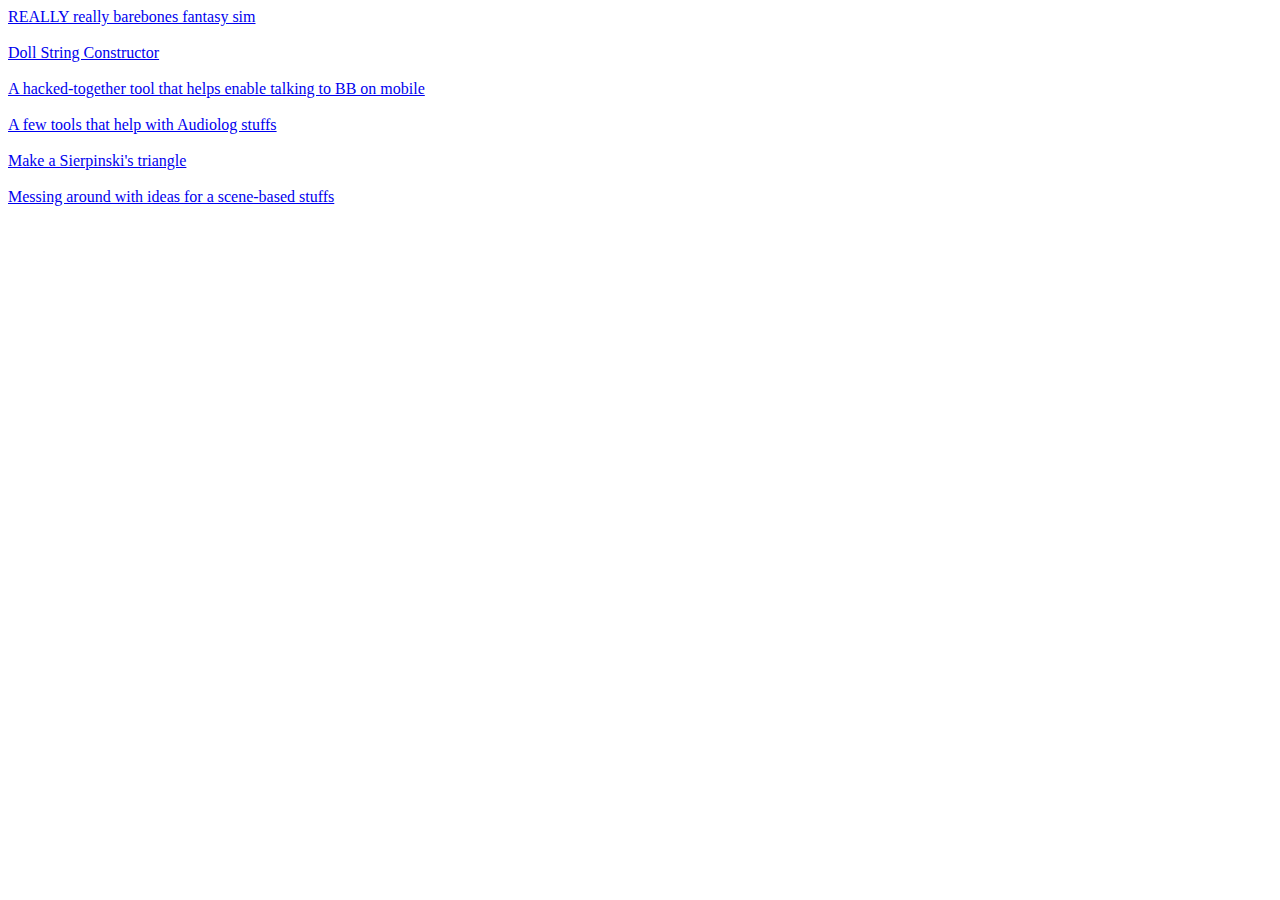
<file: index.html>
<meta http-equiv="X-UA-Compatible" content="IE=edge">
    <meta name="viewport" content="width=device-width, initial-scale=1.0">
	<title>Home</title>
    <link rel="icon" href="favicon.ico">
</head>

<body>
   <a href="fantSim.html">REALLY really barebones fantasy sim</a>
   </br>
   </br>
   <a href="DSC.html">Doll String Constructor</a> 
   </br>
   </br>
   <a href="MobileButler.html">A hacked-together tool that helps enable talking to BB on mobile</a>
   </br>
   </br>
   <a href="ALTools.html">A few tools that help with Audiolog stuffs</a>  
   </br>
   </br>
   <a href="st.html">Make a Sierpinski's triangle</a>  
   </br>
   </br>
   <a href="SceneEngine.html">Messing around with ideas for a scene-based stuffs</a>  
</body>
</html>
</file>
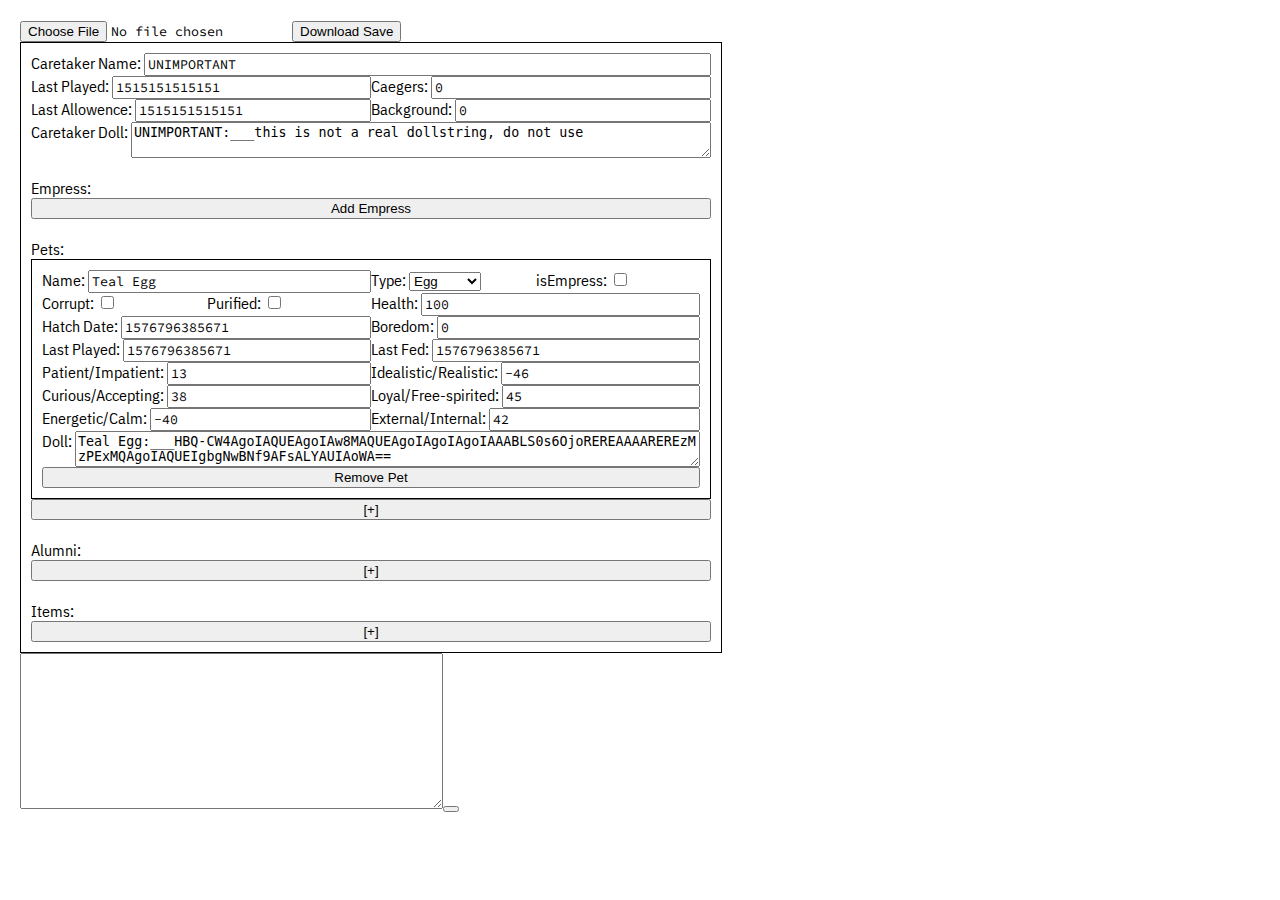
<file: saveEditor/index.html>
<!DOCTYPE html>

<html>
<head>
    <meta charset="utf-8">
    <meta http-equiv="X-UA-Compatible" content="IE=edge">
    <meta name="viewport" content="width=device-width, initial-scale=1.0">
    <meta name="scaffolded-by" content="https://github.com/google/stagehand">
    <title>WigglerSimSaveEditor</title>
    <link rel="stylesheet" href="styles.css">
    <link rel="icon" href="favicon.ico">
    <script defer src="scripts/main.dart.js"></script>
</head>

<body>

  <div id="output"></div>

</body>
</html>
</file>
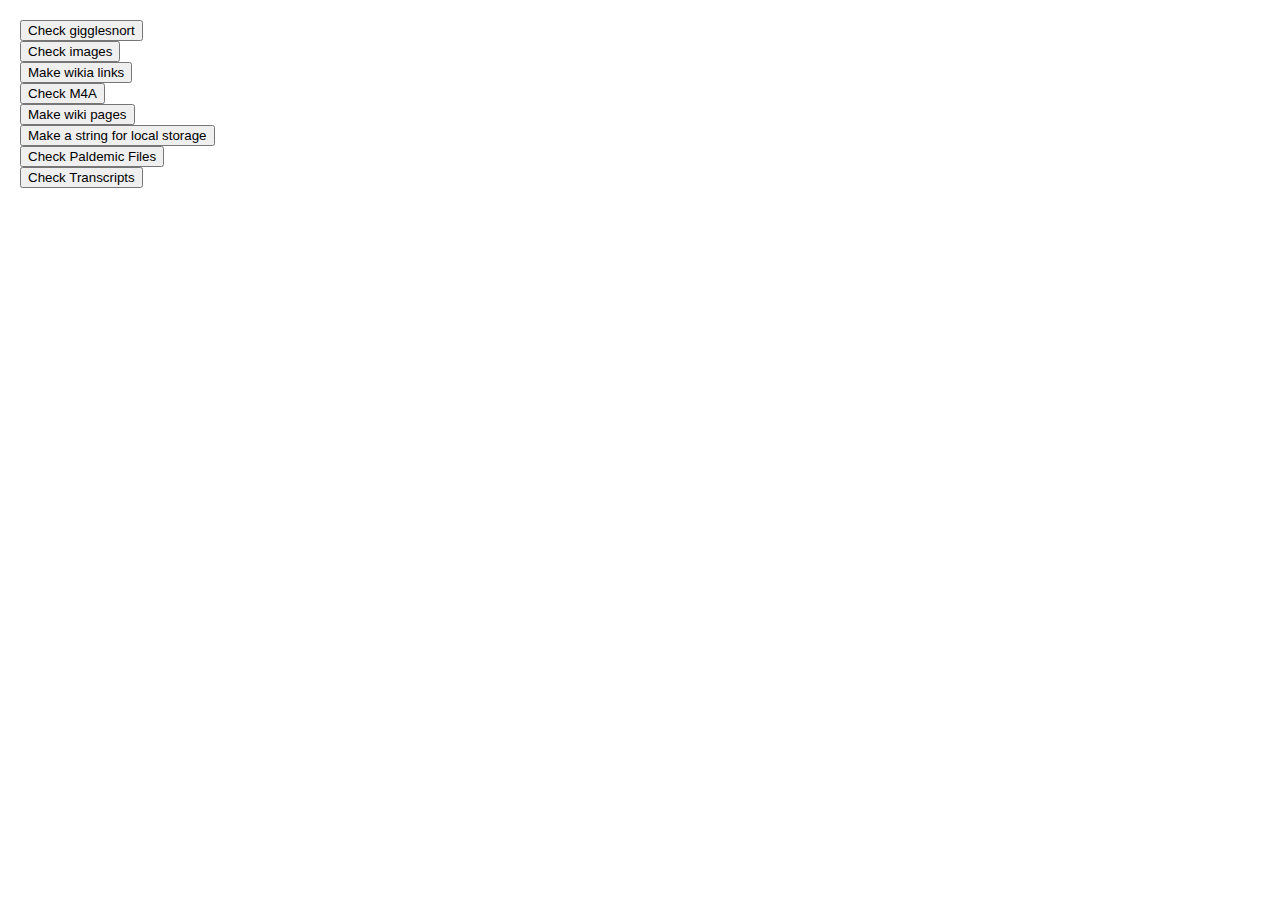
<file: ALTools.html>
<!DOCTYPE html>

<html>
<head>
    <meta charset="utf-8">
    <meta http-equiv="X-UA-Compatible" content="IE=edge">
    <meta name="viewport" content="width=device-width, initial-scale=1.0">
    <meta name="scaffolded-by" content="https://github.com/google/stagehand">
    <title>AudioLogsTools</title>
    <link rel="stylesheet" href="ALTools.css">
    <link rel="icon" href="favicon.ico">
    <script defer src="ALTools.dart.js" ></script>
</head>

<body>

  <div id="output"></div>

</body>
</html>
</file>
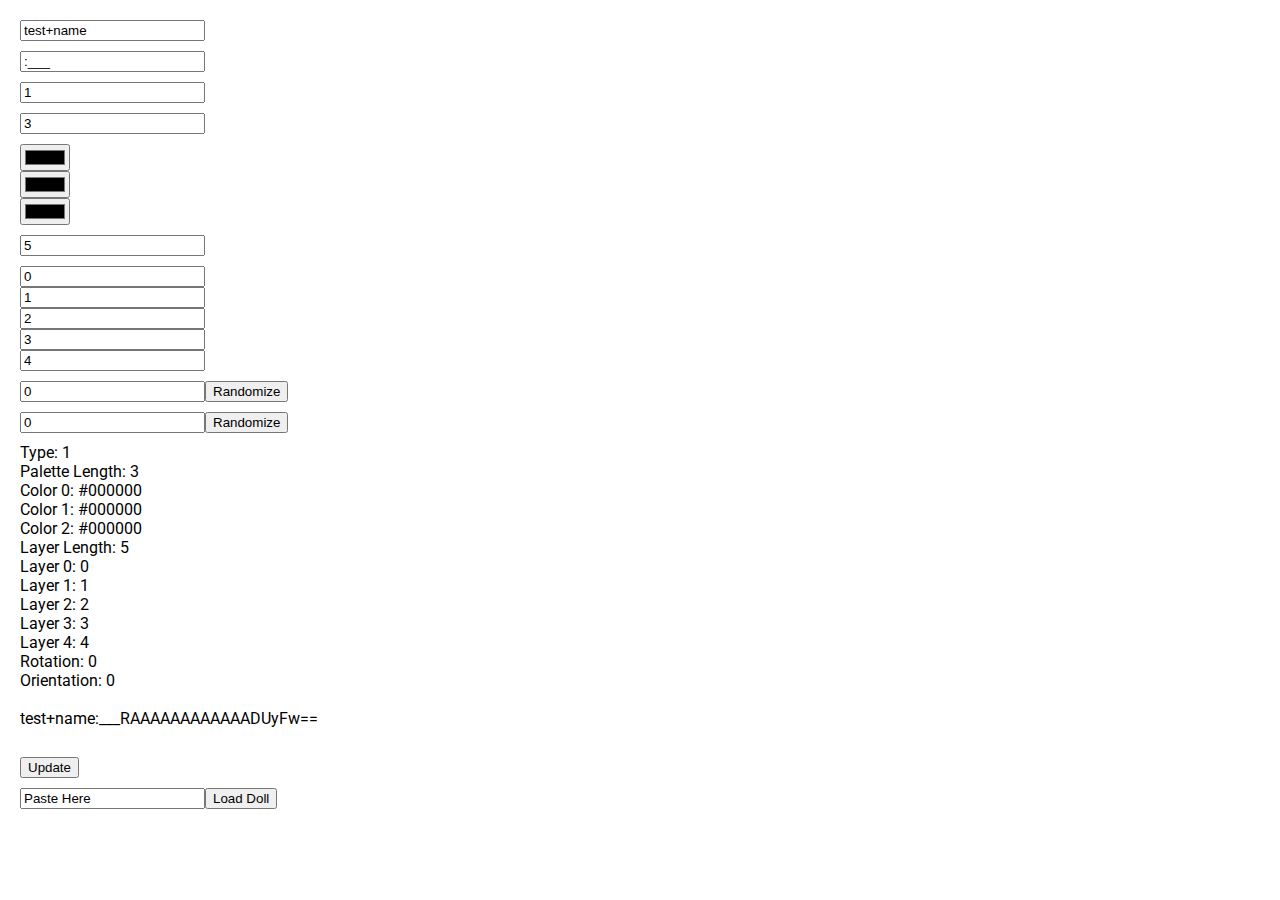
<file: DSC.html>
<!DOCTYPE html>

<html>
<head>
    <meta charset="utf-8">
    <meta http-equiv="X-UA-Compatible" content="IE=edge">
    <meta name="viewport" content="width=device-width, initial-scale=1.0">
    <meta name="scaffolded-by" content="https://github.com/google/stagehand">
    <title>DollStringConstructor</title>
    <link rel="stylesheet" href="DSC.css">
    <link rel="icon" href="favicon.ico">
    <script defer src="DSC.dart.js"></script>
</head>

<body>

  <div id="output"></div>

</body>
</html>
</file>
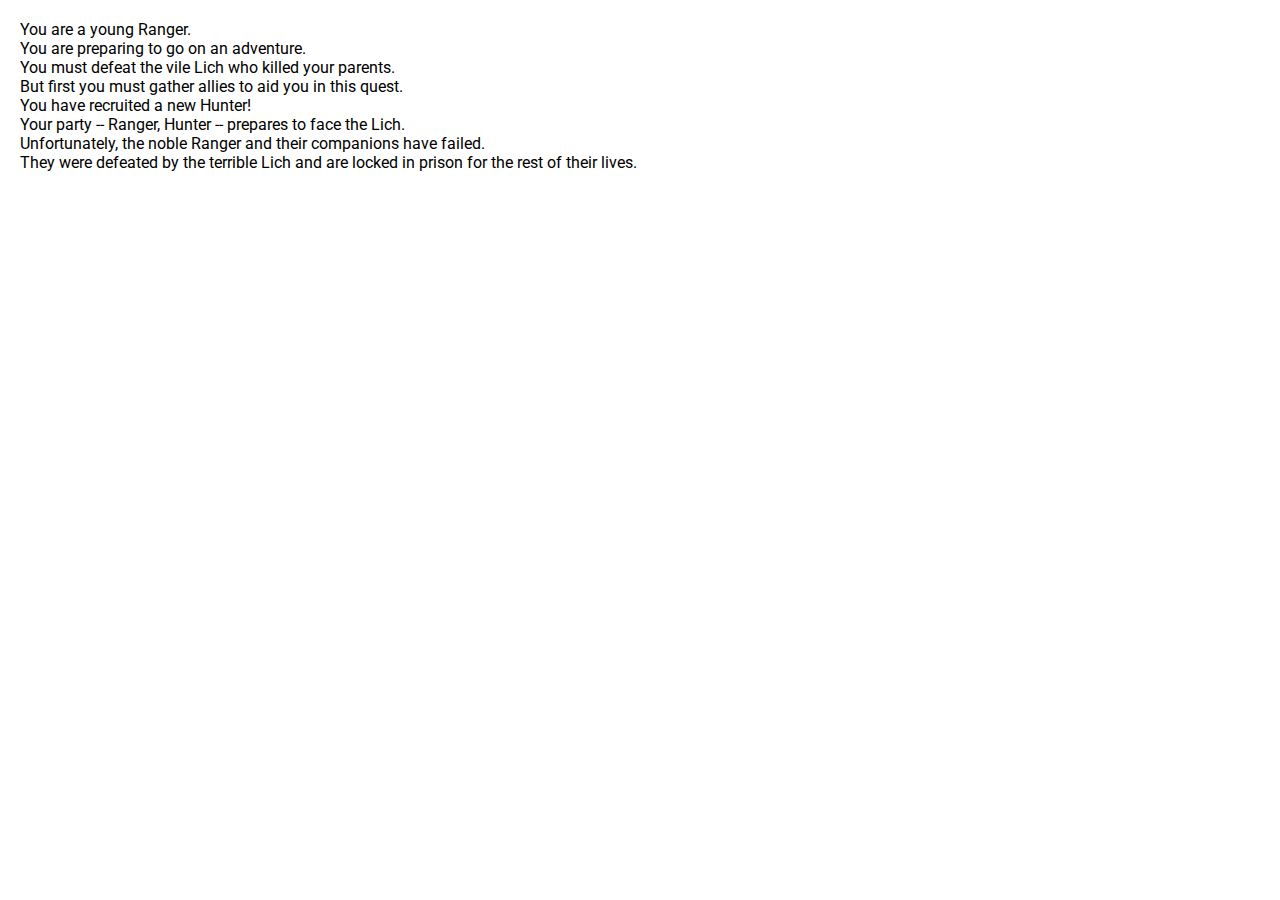
<file: fantSim.html>
<!DOCTYPE html>

<html>
<head>
    <meta charset="utf-8">
    <meta http-equiv="X-UA-Compatible" content="IE=edge">
    <meta name="viewport" content="width=device-width, initial-scale=1.0">
    <meta name="scaffolded-by" content="https://github.com/google/stagehand">
    <title>test_sim</title>
    <link rel="stylesheet" href="fantSim.css">
    <link rel="icon" href="favicon.ico">
    <script defer src="fantSim.dart.js"></script>
</head>

<body>

  <div id="output"></div>

</body>
</html>
</file>
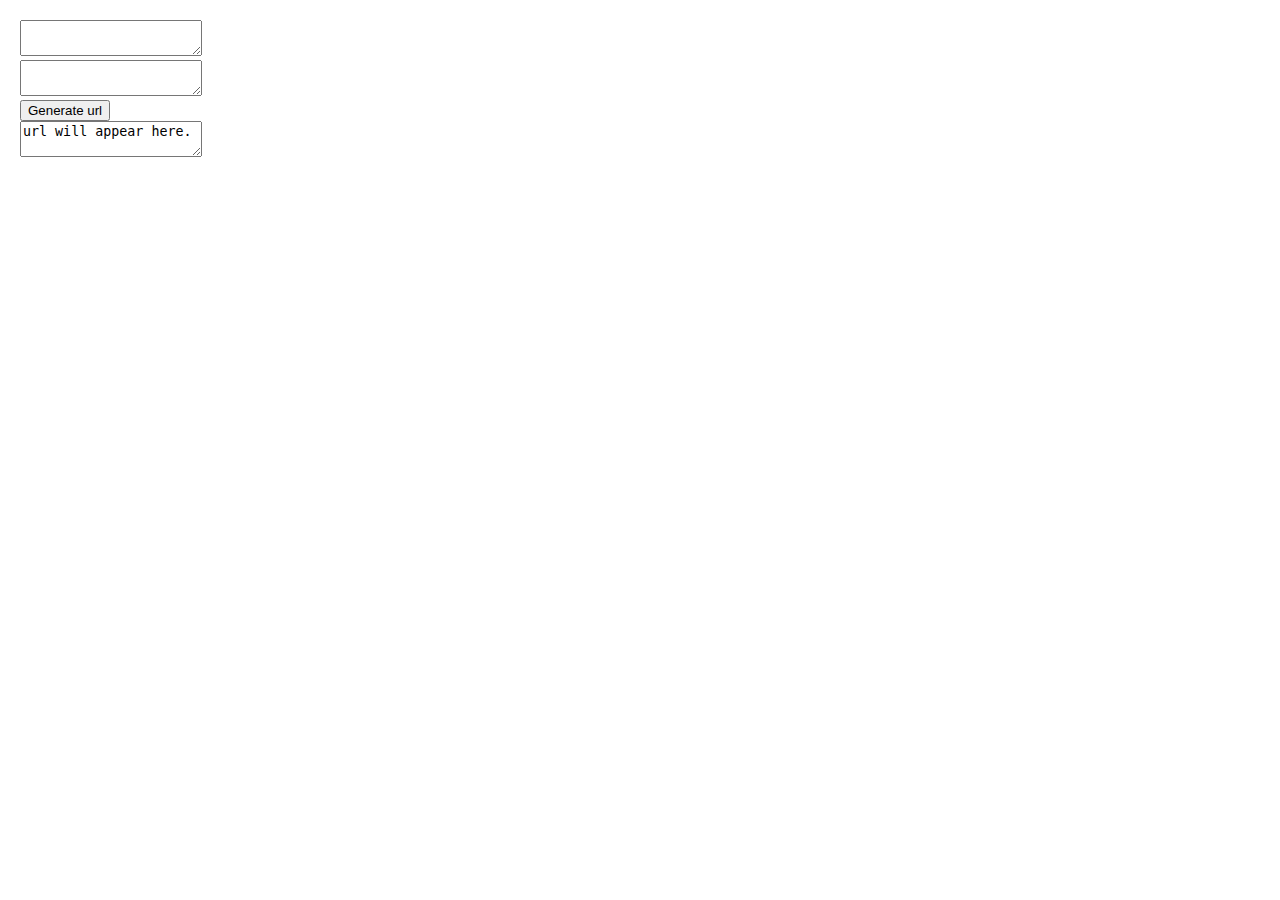
<file: MobileButler.html>
<!DOCTYPE html>

<html>
<head>
    <meta charset="utf-8">
    <meta http-equiv="X-UA-Compatible" content="IE=edge">
    <meta name="viewport" content="width=device-width, initial-scale=1.0">
    <meta name="scaffolded-by" content="https://github.com/google/stagehand">
    <title>MobileButler</title>
    <link rel="stylesheet" href="MobileButler.css">
    <link rel="icon" href="favicon.ico">
    <script defer src="MobileButler.dart.js"></script>
</head>

<body>

  <div id="output"></div>

</body>
</html>
</file>
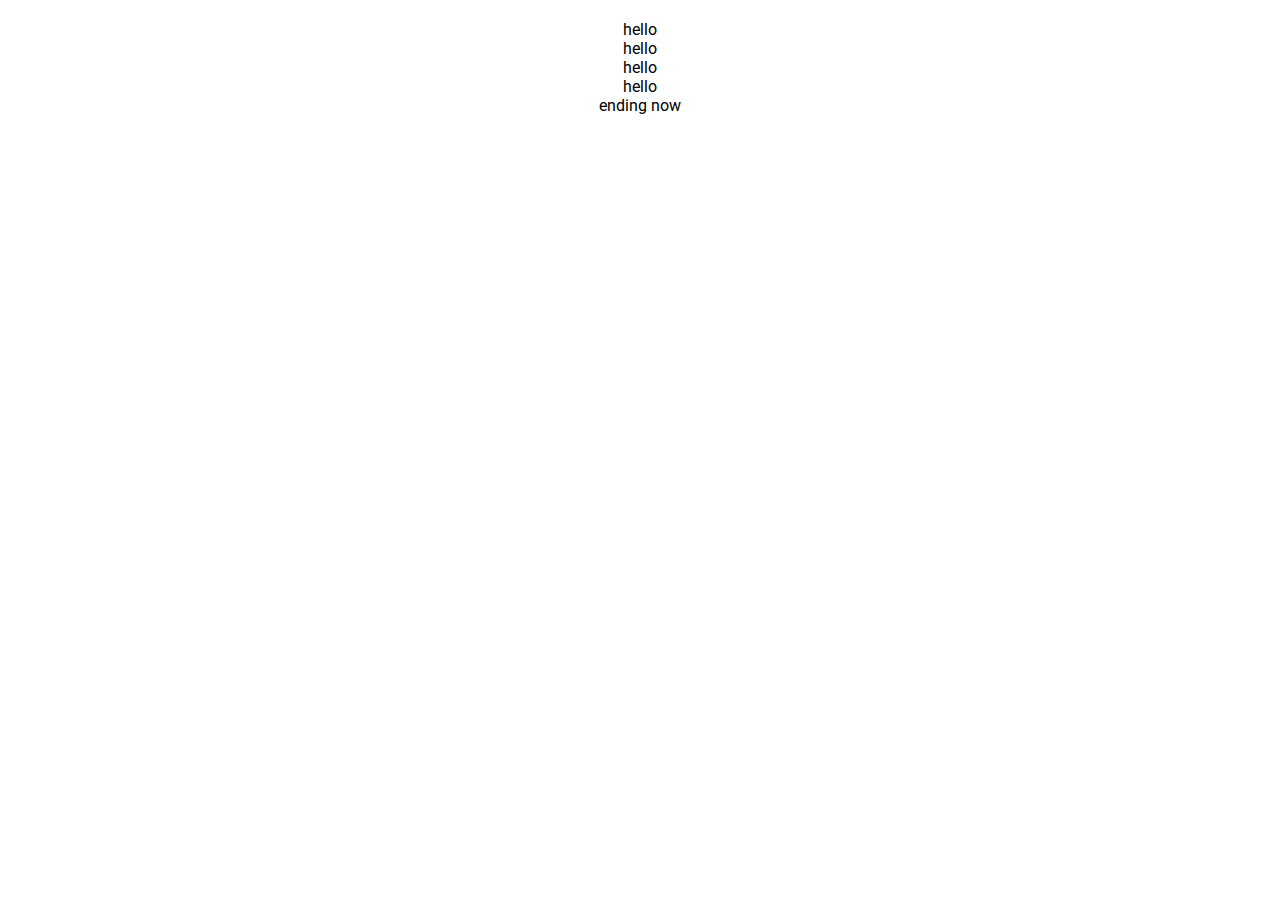
<file: SceneEngine.html>
<!DOCTYPE html>

<html>
<head>
    <meta charset="utf-8">
    <meta http-equiv="X-UA-Compatible" content="IE=edge">
    <meta name="viewport" content="width=device-width, initial-scale=1.0">
    <meta name="scaffolded-by" content="https://github.com/google/stagehand">
    <title>SceneEngineTest</title>
    <link rel="stylesheet" href="SceneEngine.css">
    <link rel="icon" href="favicon.ico">
    <script defer src="SceneEngine.dart.js"></script>
</head>

<body>

  <div id="output"></div>

</body>
</html>
</file>
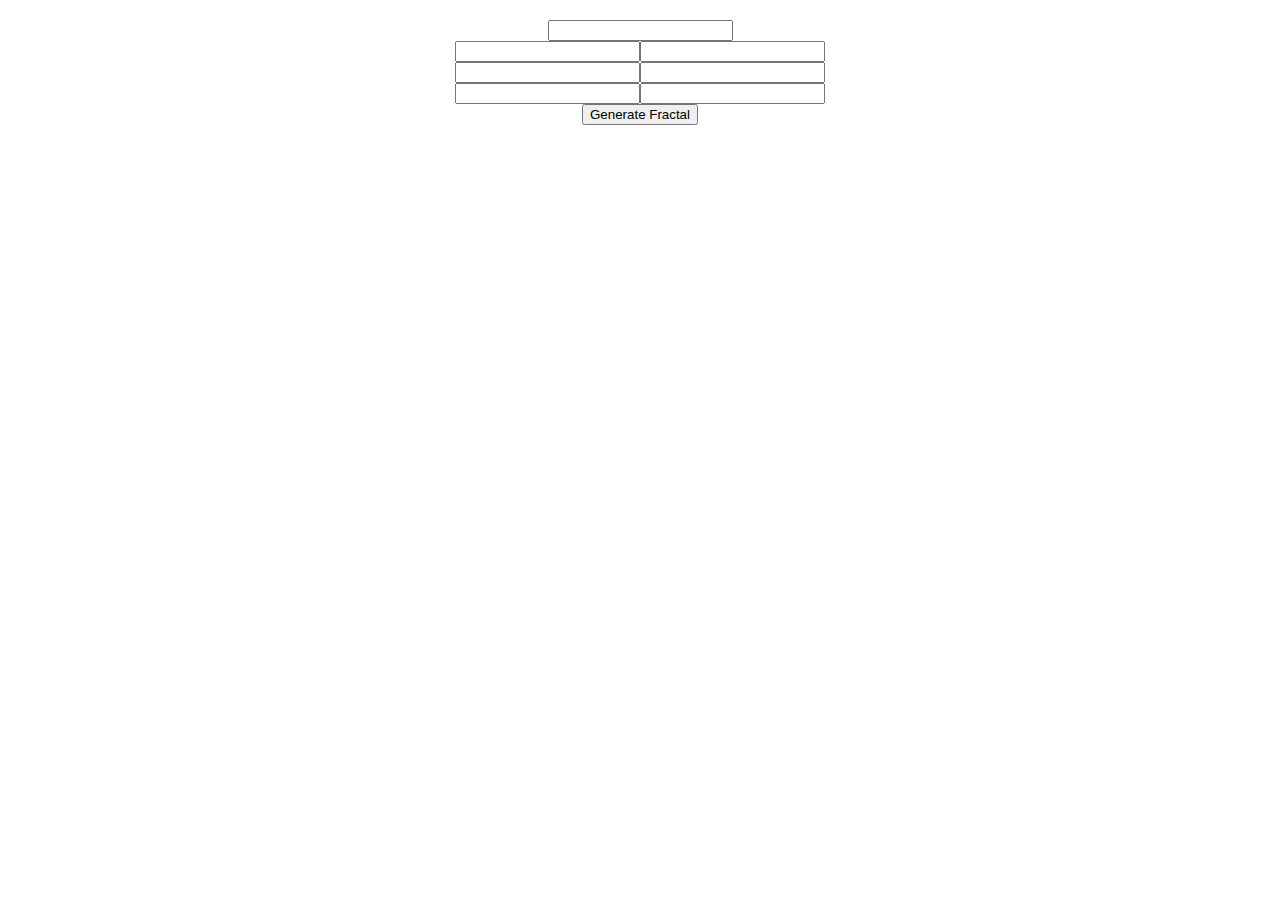
<file: st.html>
<!DOCTYPE html>

<html>
<head>
    <meta charset="utf-8">
    <meta http-equiv="X-UA-Compatible" content="IE=edge">
    <meta name="viewport" content="width=device-width, initial-scale=1.0">
    <meta name="scaffolded-by" content="https://github.com/google/stagehand">
    <title>Sierpinski's Triangle</title>
    <link rel="stylesheet" href="st.css">
    <link rel="icon" href="favicon.ico">
    <script defer src="st.dart.js"></script>
</head>

<body>

  <div id="output"></div>

</body>
</html>
</file>
<file: saveEditor/styles.css>
@import url(https://fonts.googleapis.com/css?family=IBM+Plex+Sans+Condensed|Source+Code+Pro&display=swap);

html, body {
  width: 100%;
  height: 100%;
  margin: 0;
  padding: 0;
  font-family: 'IBM Plex Sans Condensed', sans-serif;
}
div > label {
  flex-basis: 50%;
}
#output {
  padding: 20px;
  white-space: pre-wrap;
}
input {
  font-family: 'Source Code Pro', monospace;
}
</file>
<file: ALTools.css>
@import url(https://fonts.googleapis.com/css?family=Roboto);

html, body {
  width: 100%;
  height: 100%;
  margin: 0;
  padding: 0;
  font-family: 'Roboto', sans-serif;
}

#output {
  padding: 20px;
  text-align: left;
  white-space: pre-wrap;
}
</file>
<file: DSC.css>
@import url(https://fonts.googleapis.com/css?family=Roboto);

html, body {
  width: 100%;
  height: 100%;
  margin: 0;
  padding: 0;
  font-family: 'Roboto', sans-serif;
}

#output {
  padding: 20px;
  text-align: left;
  white-space: pre-wrap;
}
.inputList {
  display: grid;
  max-width: 40px;
}
.inputBox {
  grid-column: 1;
}
.spaceAfter {
  margin-bottom: 10px;
}
.big {
  padding: 100px;
}
</file>
<file: fantSim.css>
@import url(https://fonts.googleapis.com/css?family=Roboto);

html, body {
  width: 100%;
  height: 100%;
  margin: 0;
  padding: 0;
  font-family: 'Roboto', sans-serif;
}

#output {
  padding: 20px;
  text-align: left;
  white-space: pre-wrap;
}
</file>
<file: MobileButler.css>
@import url(https://fonts.googleapis.com/css?family=Roboto);

html, body {
  width: 100%;
  height: 100%;
  margin: 0;
  padding: 0;
  font-family: 'Roboto', sans-serif;
}

#output {
  padding: 20px;
  text-align: left;
}
</file>
<file: SceneEngine.css>
@import url(https://fonts.googleapis.com/css?family=Roboto);

html, body {
  width: 100%;
  height: 100%;
  margin: 0;
  padding: 0;
  font-family: 'Roboto', sans-serif;
}

#output {
  padding: 20px;
  text-align: center;
}
</file>
<file: st.css>
@import url(https://fonts.googleapis.com/css?family=Roboto);

html, body {
  width: 100%;
  height: 100%;
  margin: 0;
  padding: 0;
  font-family: 'Roboto', sans-serif;
}

#output {
  padding: 20px;
  text-align: center;
}
</file>
